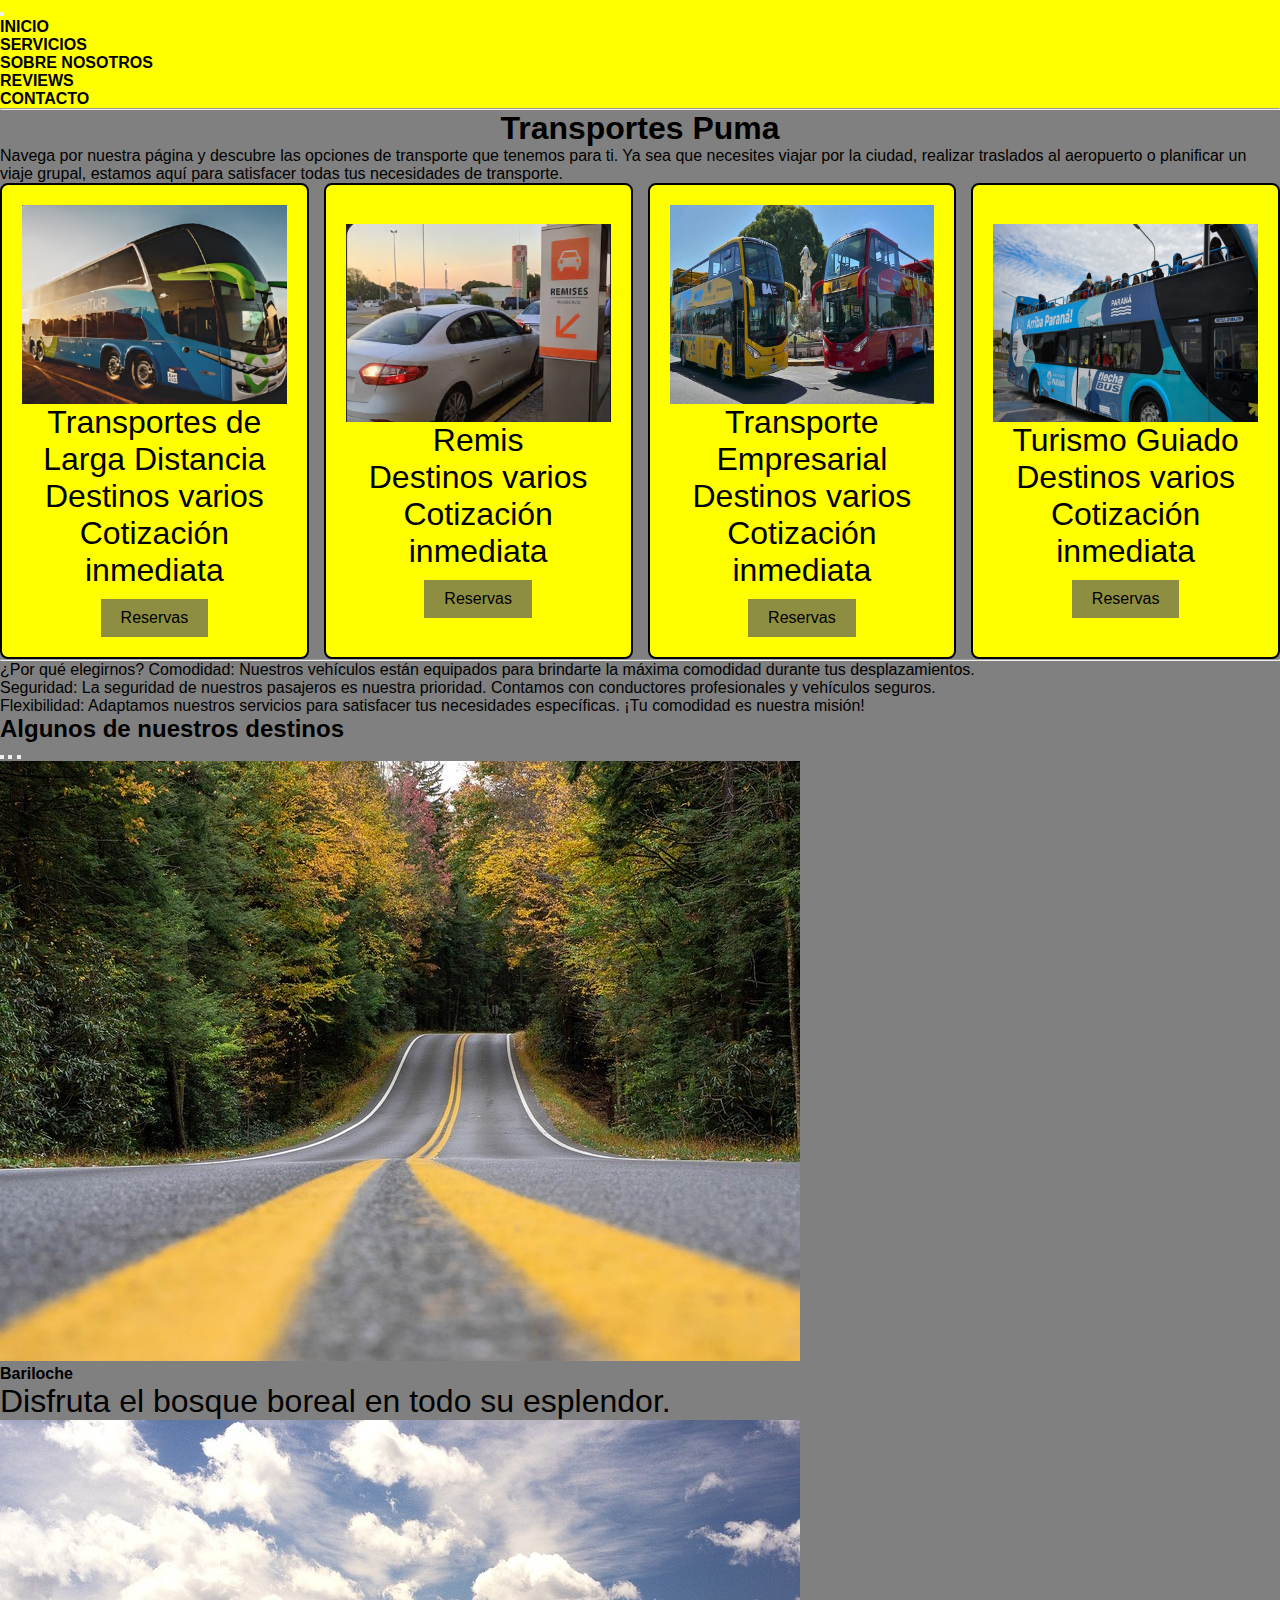
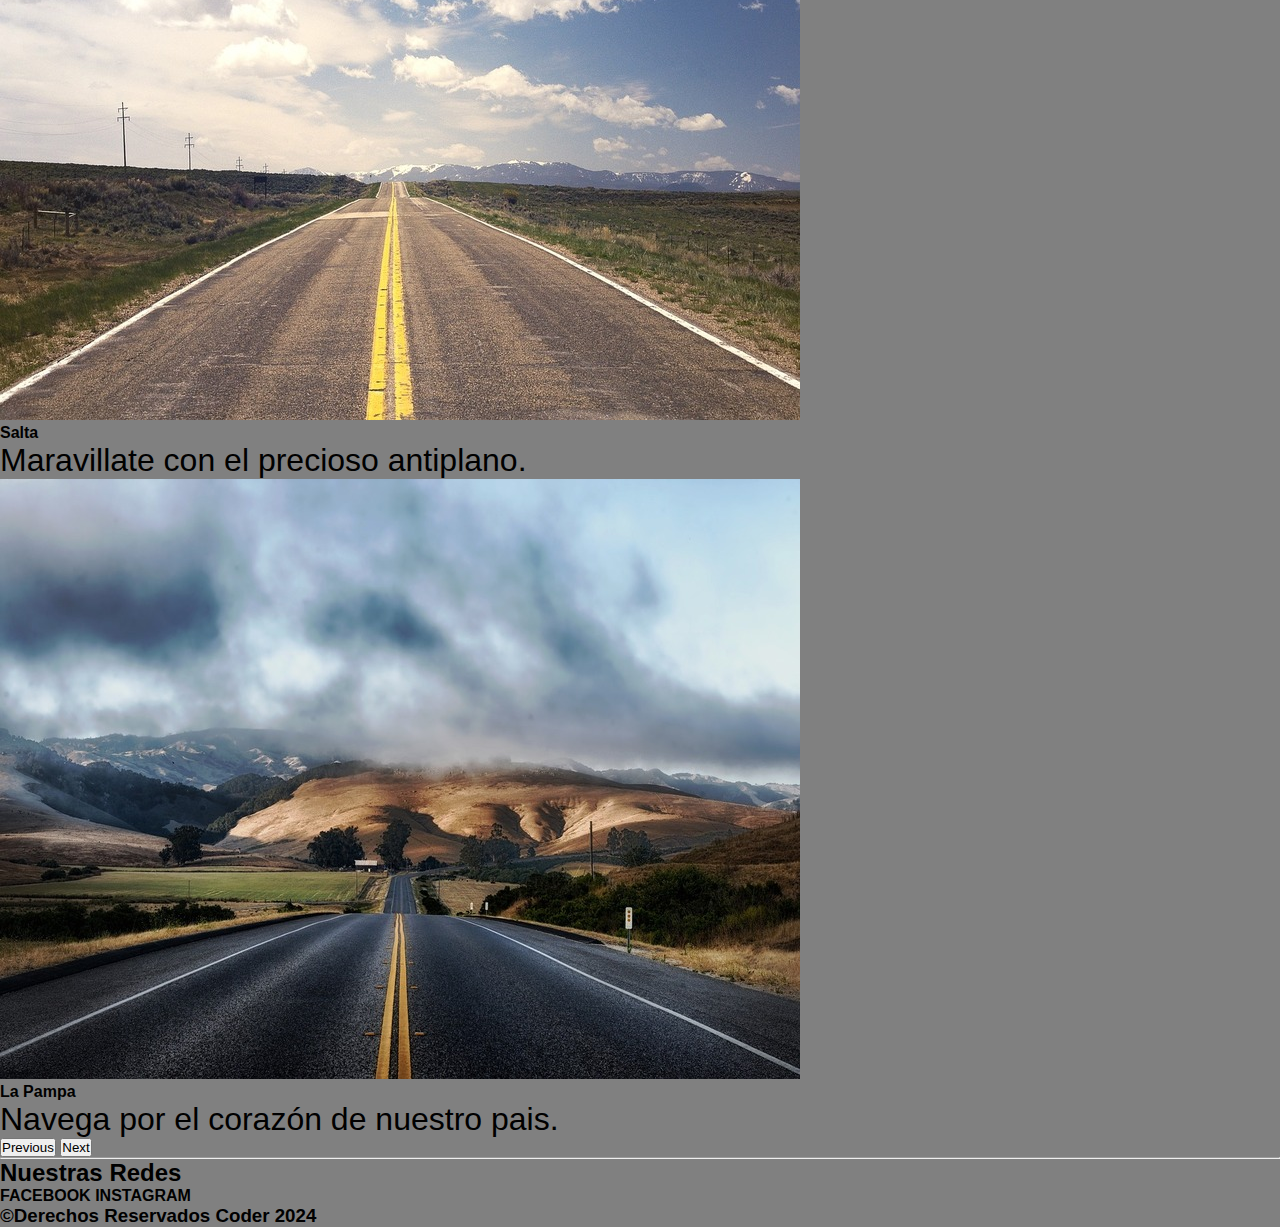
<file: index.html>
<!DOCTYPE html>
<html lang="en">
<head>
    <meta charset="UTF-8">
    <meta name="viewport" content="width=device-width, initial-scale=1.0">
    <meta name="description" content="Bienvenido a Transportes Puma, tu centro de destinos para viajes terrestres">
    <title>Transportes Puma</title>
    <link rel="stylesheet" href="https://cdnjs.cloudflare.com/ajax/libs/animate.css/4.1.1/animate.min.css"/>
    <link href="https://cdn.jsdelivr.net/npm/bootstrap@5.3.2/dist/css/bootstrap.min.css" rel="stylesheet" integrity="sha384-T3c6CoIi6uLrA9TneNEoa7RxnatzjcDSCmG1MXxSR1GAsXEV/Dwwykc2MPK8M2HN" crossorigin="anonymous">
    <link rel="stylesheet" href="./css/main.css">

</head>
<body>
    <header>
        <nav class="navbar navbar-expand-lg bg-puma">
            <div class="container-fluid">
              <button class="navbar-toggler" type="button" data-bs-toggle="collapse" data-bs-target="#navbarSupportedContent" aria-controls="navbarSupportedContent" aria-expanded="false" aria-label="Toggle navigation">
                <span class="navbar-toggler-icon"></span>
              </button>
              <div class="collapse navbar-collapse" id="navbarSupportedContent"> 
                <ul class="navbar-nav me-auto mb-2 mb-lg-0">
                  <li class="nav-item">
                    <a class="nav-link active" aria-current="page" href="index.html">Inicio</a>
                  </li>
                  <li class="nav-item">
                    <a class="nav-link" href="./html/servicios.html">Servicios</a>
                  </li>
                  <li class="nav-item">
                    <a class="nav-link" href="./html/sobrenosotros.html">Sobre Nosotros</a>
                  </li>
                  <li class="nav-item">
                    <a class="nav-link" href="./html/reviews.html">Reviews</a>
                  </li>
                  <li class="nav-item">
                    <a class="nav-link" href="./html/contacto.html">Contacto</a>
                  </li>
                </ul>
              </div>
            </div>
          </nav>  
    </header>
   
    <main>
      <hr>
        <h1 class="animate__animated animate__tada">Transportes Puma</h1>

        <p>Navega por nuestra página y descubre las opciones de transporte que tenemos para ti. Ya sea que necesites viajar por la ciudad, realizar traslados al aeropuerto o planificar un viaje grupal, estamos aquí para satisfacer todas tus necesidades de transporte.</p>
        
        <section class="containerPortada">

                <div class="portada">
                    <img class="imgPortada" src="img/bus2.png" alt="Foto de Bus">
                    <p>Transportes de Larga Distancia</p>
                    <p>Destinos varios</p>
                    <p>Cotización inmediata</p>
                    <button class="boton">Reservas</button>
                </div>

                <div class="portada">
                    <img class="imgPortada" src="img/remis2.png" alt="Foto de Remis">
                    <p>Remis</p>
                    <p>Destinos varios</p>
                    <p>Cotización inmediata</p>
                    <button class="boton">Reservas</button>
                </div>

                <div class="portada">
                    <img class="imgPortada" src="img/buses3.jpg" alt="Foto de Bus turistico">
                    <p>Transporte Empresarial</p>
                    <p>Destinos varios</p>
                    <p>Cotización inmediata</p>
                    <button class="boton">Reservas</button>
                </div>

                <div class="portada">
                    <img class="imgPortada" src="img/buses4.jpg" alt="Foto de Guias">
                    <p>Turismo Guiado</p>
                    <p>Destinos varios</p>
                    <p>Cotización inmediata</p>
                    <button class="boton">Reservas</button>
                </div>

        </section>
        
        
        <hr>
        <p>¿Por qué elegirnos?

          Comodidad: Nuestros vehículos están equipados para brindarte la máxima comodidad durante tus desplazamientos. <br>
          Seguridad: La seguridad de nuestros pasajeros es nuestra prioridad. Contamos con conductores profesionales y vehículos seguros. <br>
          Flexibilidad: Adaptamos nuestros servicios para satisfacer tus necesidades específicas. ¡Tu comodidad es nuestra misión!</p>
       
         <h2>Algunos de nuestros destinos</h2> 
        <section>
        <div id="carouselExampleCaptions" class="carousel slide">
          <div class="carousel-indicators">
            <button type="button" data-bs-target="#carouselExampleCaptions" data-bs-slide-to="0" class="active" aria-current="true" aria-label="Slide 1"></button>
            <button type="button" data-bs-target="#carouselExampleCaptions" data-bs-slide-to="1" aria-label="Slide 2"></button>
            <button type="button" data-bs-target="#carouselExampleCaptions" data-bs-slide-to="2" aria-label="Slide 3"></button>
          </div>
          <div class="carousel-inner">
            <div class="carousel-item active">
              <img src="./img/bariloche.jpg" class="d-block w-70 mx-auto" alt="Bosque de Bariloche">
              <div class="carousel-caption d-none d-md-block">
                <h5>Bariloche</h5>
                <p>Disfruta el bosque boreal en todo su esplendor.</p>
              </div>
            </div>
            <div class="carousel-item">
              <img src="./img/salta.jpg" class="d-block w-70 mx-auto" alt="Montaña Salteña">
              <div class="carousel-caption d-none d-md-block">
                <h5>Salta</h5>
                <p>Maravillate con el precioso antiplano.</p>
              </div>
            </div>
            <div class="carousel-item">
              <img src="./img/pampa.jpg" class="d-block w-70 mx-auto" alt="Pampa rural">
              <div class="carousel-caption d-none d-md-block">
                <h5>La Pampa</h5>
                <p>Navega por el corazón de nuestro pais.</p>
              </div>
            </div>
          </div>
          <button class="carousel-control-prev" type="button" data-bs-target="#carouselExampleCaptions" data-bs-slide="prev">
            <span class="carousel-control-prev-icon" aria-hidden="true"></span>
            <span class="visually-hidden">Previous</span>
          </button>
          <button class="carousel-control-next" type="button" data-bs-target="#carouselExampleCaptions" data-bs-slide="next">
            <span class="carousel-control-next-icon" aria-hidden="true"></span>
            <span class="visually-hidden">Next</span>
          </button>
        </div>
      </section>  
      <hr>
        
    </main>

    <footer>
        <div class="footer">
           
          
        <h4>Nuestras Redes</h4>
        <section>
        <a href="http://www.facebook.com">Facebook</a>
        <a href="http://www.instagram.com">Instagram</a>
        <h3>&copy;Derechos Reservados Coder 2024</h3>
        </section>
    </div>
    </footer>
    <script src="https://cdn.jsdelivr.net/npm/bootstrap@5.3.2/dist/js/bootstrap.bundle.min.js" integrity="sha384-C6RzsynM9kWDrMNeT87bh95OGNyZPhcTNXj1NW7RuBCsyN/o0jlpcV8Qyq46cDfL" crossorigin="anonymous"></script>
</body>
</html>
</file>
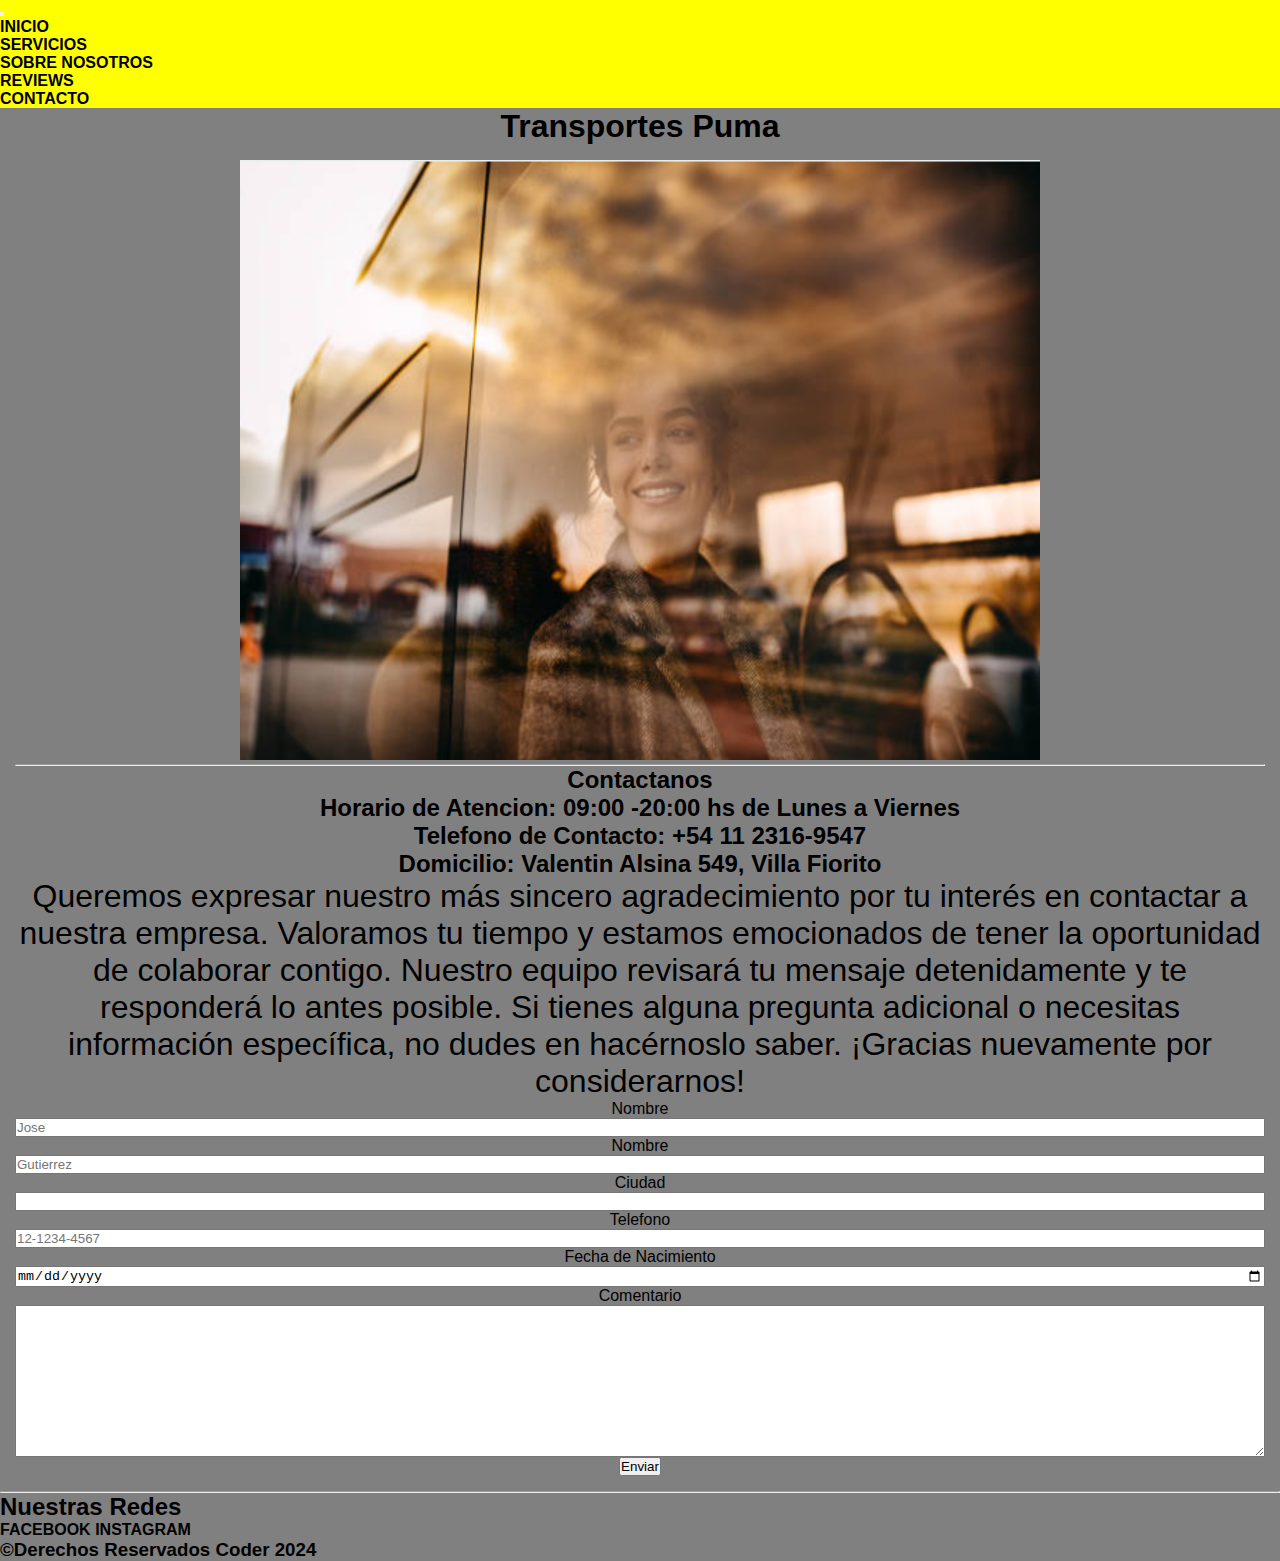
<file: html/contacto.html>
<!DOCTYPE html>
<html lang="en">
<head>
    <meta charset="UTF-8">
    <meta name="viewport" content="width=device-width, initial-scale=1.0">
    <meta name="description" content="¿Listo para planificar tu próximo viaje? Ponte en contacto con nosotros para consultas, reservas y más. Estamos aquí para brindarte un servicio personalizado y responder a todas tus preguntas">
    <title>Transportes Puma</title>
    <link href="https://cdn.jsdelivr.net/npm/bootstrap@5.3.2/dist/css/bootstrap.min.css" rel="stylesheet" integrity="sha384-T3c6CoIi6uLrA9TneNEoa7RxnatzjcDSCmG1MXxSR1GAsXEV/Dwwykc2MPK8M2HN" crossorigin="anonymous">
    <link rel="stylesheet" href="../css/main.css">
</head>
<body>
    <header>
        <nav class="navbar navbar-expand-lg bg-puma">
            <div class="container-fluid">
              <button class="navbar-toggler" type="button" data-bs-toggle="collapse" data-bs-target="#navbarSupportedContent" aria-controls="navbarSupportedContent" aria-expanded="false" aria-label="Toggle navigation">
                <span class="navbar-toggler-icon"></span>
              </button>
              <div class="collapse navbar-collapse" id="navbarSupportedContent">
                <ul class="navbar-nav me-auto mb-2 mb-lg-0">
                  <li class="nav-item">
                    <a class="nav-link active" aria-current="page" href="../index.html">Inicio</a>
                  </li>
                  <li class="nav-item">
                    <a class="nav-link" href="servicios.html">Servicios</a>
                  </li>
                  <li class="nav-item">
                    <a class="nav-link" href="sobrenosotros.html">Sobre Nosotros</a>
                  </li>
                  <li class="nav-item">
                    <a class="nav-link" href="reviews.html">Reviews</a>
                  </li>
                  <li class="nav-item">
                    <a class="nav-link" href="contacto.html">Contacto</a>
                  </li>
                </ul>
              </div>
            </div>
          </nav>  
    </header>

    <main>
        <h1 class="animate__animated animate__tada">Transportes Puma</h1>
        <section class="contacto">
          <a href="">
            <img src="../img/contacto.png" alt="Nuestros representantes">
        </a>
        <hr>
        
        
        <h4>Contactanos</h4>
        <h4>Horario de Atencion: 09:00 -20:00 hs de Lunes a Viernes</h4>
        <h4>Telefono de Contacto: +54 11 2316-9547</h4>
        <h4>Domicilio: Valentin Alsina 549, Villa Fiorito</h4>

        

        <p>Queremos expresar nuestro más sincero agradecimiento por tu interés en contactar a nuestra empresa. Valoramos tu tiempo y estamos emocionados de tener la oportunidad de colaborar contigo. Nuestro equipo revisará tu mensaje detenidamente y te responderá lo antes posible. Si tienes alguna pregunta adicional o necesitas información específica, no dudes en hacérnoslo saber. ¡Gracias nuevamente por considerarnos!</p>
        
        <form>
            <label for="nombre">Nombre</label>
            <input type="text" id="nombre" placeholder="Jose">
            <label for="apellido">Nombre</label>
            <input type="text" id="apellido" placeholder="Gutierrez">
            <label for="ciudad">Ciudad</label>
            <input type="text" id="ciudad" name="ciudad">
            <label for="telefono">Telefono</label>
            <input type="tel" id="telefono" placeholder="12-1234-4567">
            <label for="bday">Fecha de Nacimiento</label>
            <input type="date" id="bday">
            <label for="comment">Comentario</label>
            <textarea name="" id="comment" cols="30" rows="10"></textarea>
        </form>
        <button>Enviar</button>
      </section>
        <hr>
    </main>

    <footer>
      <div class="footer">
           
          
        <h4>Nuestras Redes</h4>
        <section>
        <a href="http://www.facebook.com">Facebook</a>
        <a href="http://www.instagram.com">Instagram</a>
        <h3>&copy;Derechos Reservados Coder 2024</h3>
        </section>
    </div>
    </footer>
    <script src="https://cdn.jsdelivr.net/npm/bootstrap@5.3.2/dist/js/bootstrap.bundle.min.js" integrity="sha384-C6RzsynM9kWDrMNeT87bh95OGNyZPhcTNXj1NW7RuBCsyN/o0jlpcV8Qyq46cDfL" crossorigin="anonymous"></script>
</body>
</html>
</file>
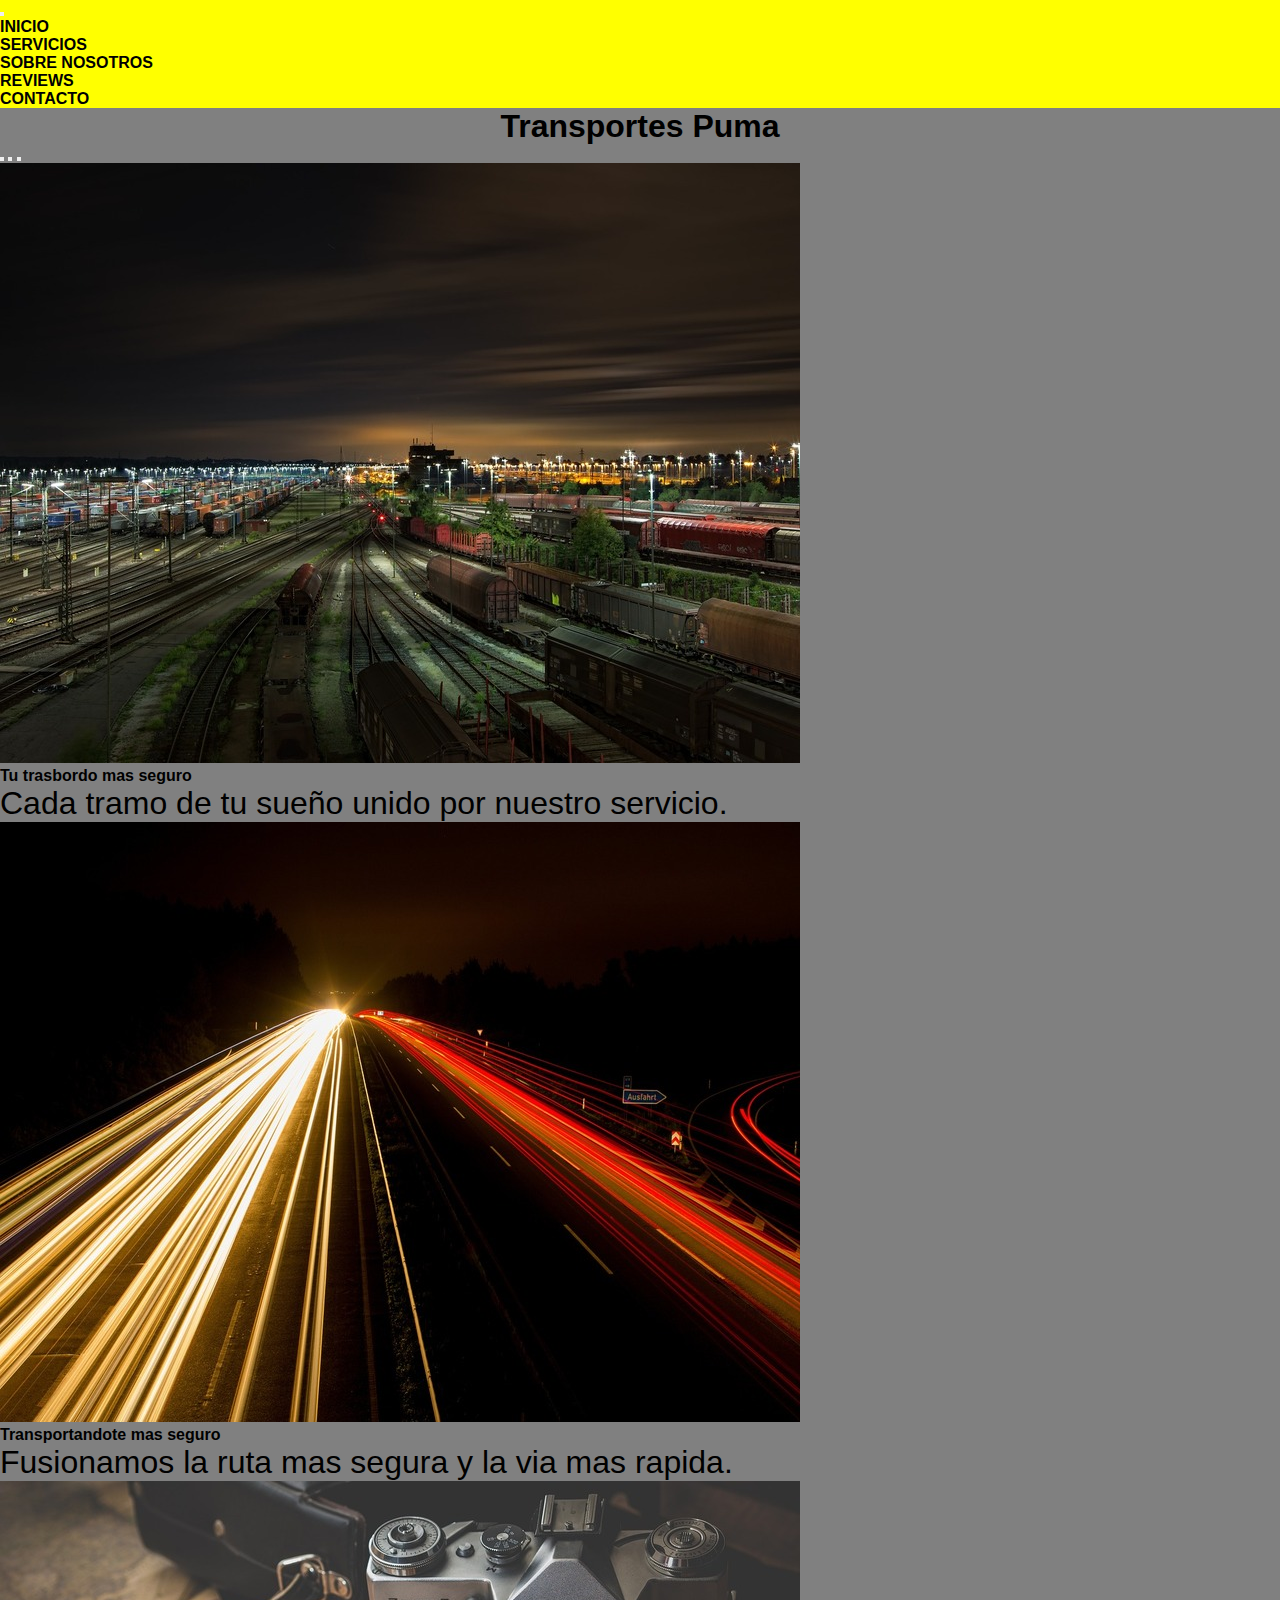
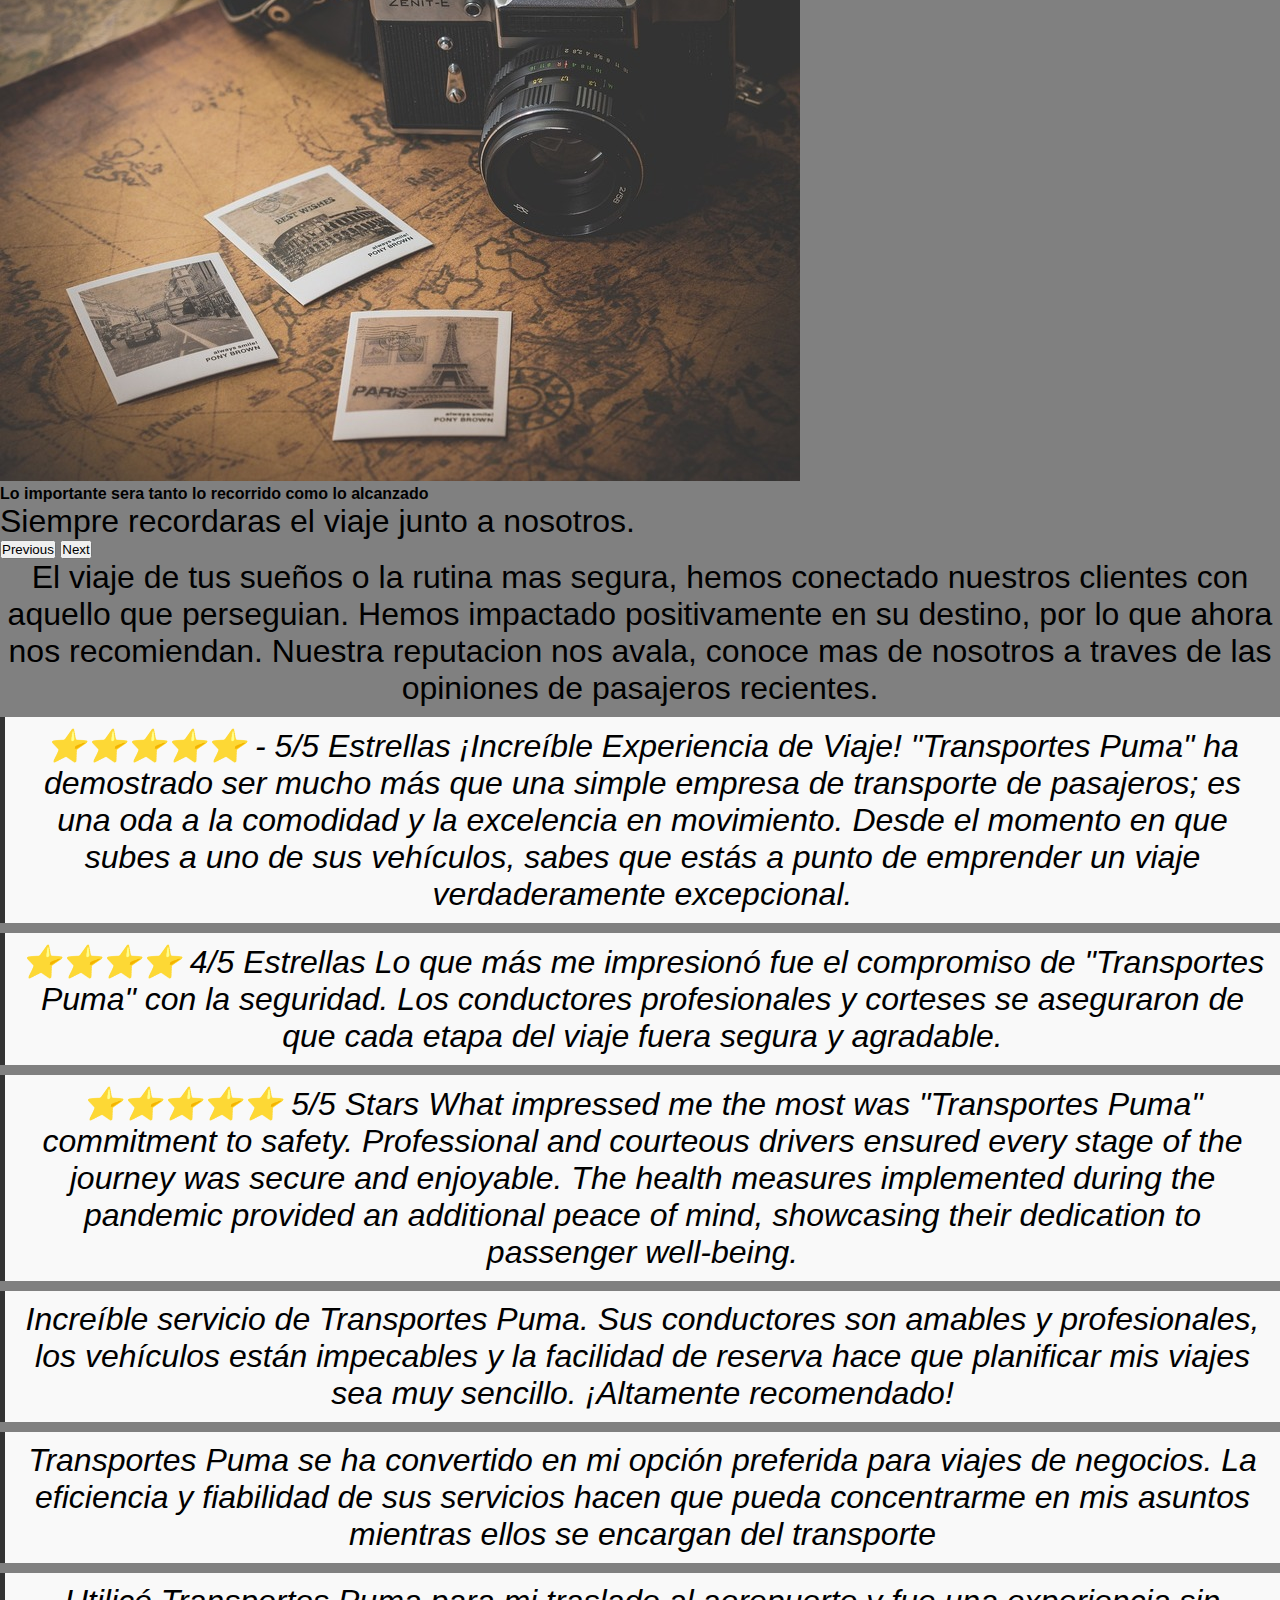
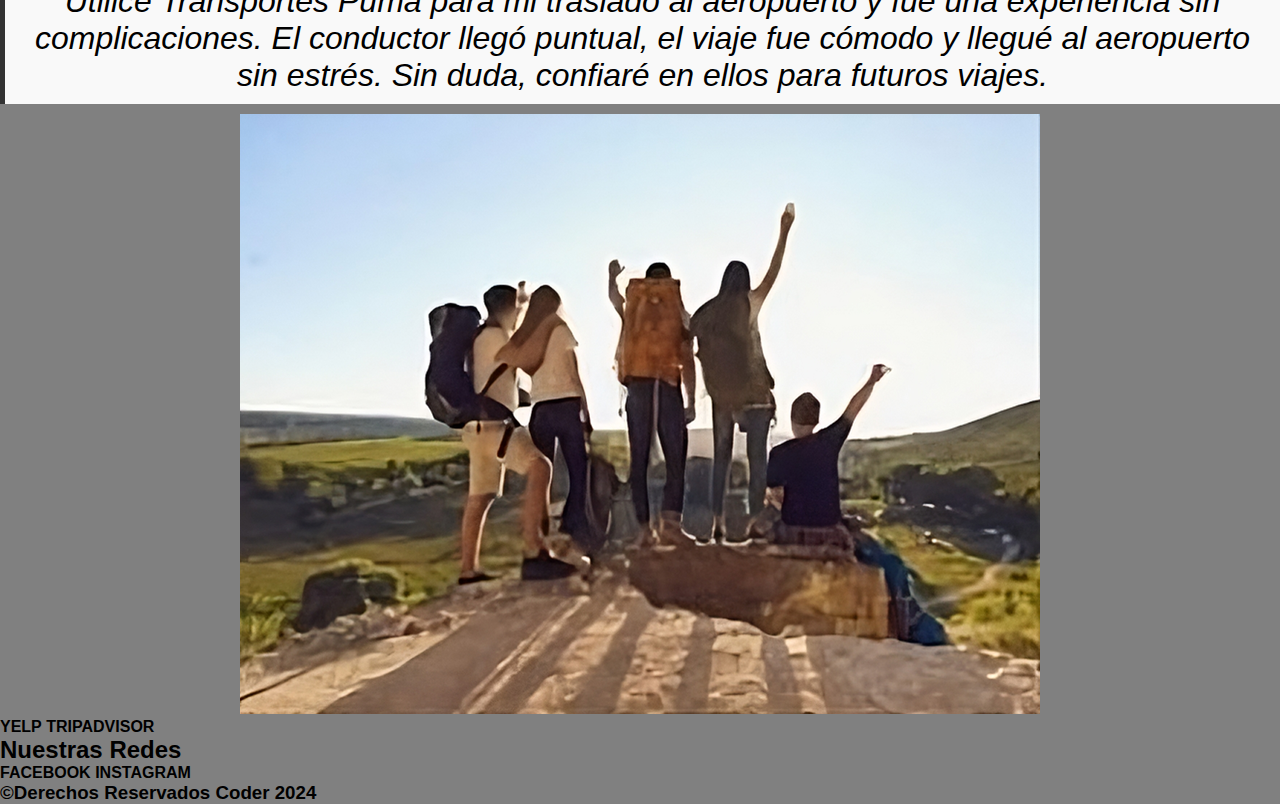
<file: html/reviews.html>
<!DOCTYPE html>
<html lang="en">
<head>
    <meta charset="UTF-8">
    <meta name="viewport" content="width=device-width, initial-scale=1.0">
    <meta name="description" content="Lee lo que nuestros clientes dicen sobre nosotros. Descubre testimonios reales sobre nuestros servicios de transporte de pasajeros. En Transportes Puma, nos enorgullece crear experiencias que generan comentarios positivos">
    <title>Transportes Puma</title>
    <link href="https://cdn.jsdelivr.net/npm/bootstrap@5.3.2/dist/css/bootstrap.min.css" rel="stylesheet" integrity="sha384-T3c6CoIi6uLrA9TneNEoa7RxnatzjcDSCmG1MXxSR1GAsXEV/Dwwykc2MPK8M2HN" crossorigin="anonymous">
    <link rel="stylesheet" href="../css/main.css">
</head>

<body>
    <header>
        <nav class="navbar navbar-expand-lg bg-puma">
            <div class="container-fluid">
              <button class="navbar-toggler" type="button" data-bs-toggle="collapse" data-bs-target="#navbarSupportedContent" aria-controls="navbarSupportedContent" aria-expanded="false" aria-label="Toggle navigation">
                <span class="navbar-toggler-icon"></span>
              </button>
                <div class="collapse navbar-collapse" id="navbarSupportedContent"> 
                <ul class="navbar-nav me-auto mb-2 mb-lg-0">
                  <li class="nav-item">
                    <a class="nav-link active" aria-current="page" href="../index.html">Inicio</a>
                  </li>
                  <li class="nav-item">
                    <a class="nav-link" href="servicios.html">Servicios</a>
                  </li>
                  <li class="nav-item">
                    <a class="nav-link" href="sobrenosotros.html">Sobre Nosotros</a>
                  </li>
                  <li class="nav-item">
                    <a class="nav-link" href="reviews.html">Reviews</a>
                  </li>
                  <li class="nav-item">
                    <a class="nav-link" href="contacto.html">Contacto</a>
                  </li>
                </ul>
              </div>
            </div>
          </nav>  
    </header>

    <main>
        <section>
        <h1 class="animate__animated animate__tada">Transportes Puma</h1>

       

       <div id="carouselExampleCaptions" class="carousel slide">
        <div class="carousel-indicators">
          <button type="button" data-bs-target="#carouselExampleCaptions" data-bs-slide-to="0" class="active" aria-current="true" aria-label="Slide 1"></button>
          <button type="button" data-bs-target="#carouselExampleCaptions" data-bs-slide-to="1" aria-label="Slide 2"></button>
          <button type="button" data-bs-target="#carouselExampleCaptions" data-bs-slide-to="2" aria-label="Slide 3"></button>
        </div>
        <div class="carousel-inner">
          <div class="carousel-item active">
            <img src="../img/cliente1.jpg" class="d-block w-60 mx-auto" alt="Estacion de Tren">
            <div class="carousel-caption d-none d-md-block">
              <h5>Tu trasbordo mas seguro</h5>
              <p>Cada tramo de tu sueño unido por nuestro servicio.</p>
            </div>
          </div>
          <div class="carousel-item">
            <img src="../img/cliente2.jpg" class="d-block w-60 mx-auto" alt="Autopista Nocturna">
            <div class="carousel-caption d-none d-md-block">
              <h5>Transportandote mas seguro</h5>
              <p>Fusionamos la ruta mas segura y la via mas rapida.</p>
            </div>
          </div>
          <div class="carousel-item">
            <img src="../img/cliente3.jpg" class="d-block w-60 mx-auto" alt="Recuerdos del Viaje">
            <div class="carousel-caption d-none d-md-block">
              <h5>Lo importante sera tanto lo recorrido como lo alcanzado</h5>
              <p>Siempre recordaras el viaje junto a nosotros.</p>
            </div>
          </div>
        </div>
        <button class="carousel-control-prev" type="button" data-bs-target="#carouselExampleCaptions" data-bs-slide="prev">
          <span class="carousel-control-prev-icon" aria-hidden="true"></span>
          <span class="visually-hidden">Previous</span>
        </button>
        <button class="carousel-control-next" type="button" data-bs-target="#carouselExampleCaptions" data-bs-slide="next">
          <span class="carousel-control-next-icon" aria-hidden="true"></span>
          <span class="visually-hidden">Next</span>
        </button>
      </div>
        <section class="textosab">
          
        <p>El viaje de tus sueños o la rutina mas segura, hemos conectado nuestros clientes con aquello que perseguian. Hemos impactado positivamente en su destino, por lo que     ahora nos recomiendan.
        Nuestra reputacion nos avala, conoce mas de nosotros a traves de las opiniones de pasajeros recientes.</p>
        <blockquote>
        <p>
            ⭐️⭐️⭐️⭐️⭐️ - 5/5 Estrellas
        ¡Increíble Experiencia de Viaje!
        "Transportes Puma" ha demostrado ser mucho más que una simple empresa de transporte de pasajeros; es una oda a la comodidad y la excelencia en movimiento. Desde el momento en que subes a uno de sus vehículos, sabes que estás a punto de emprender un viaje verdaderamente excepcional.
        </p>
          </blockquote>
          <blockquote>
        <p>
            ⭐️⭐️⭐️⭐️ 4/5 Estrellas
         Lo que más me impresionó fue el compromiso de "Transportes Puma" con la seguridad. Los conductores profesionales y corteses se aseguraron de que cada etapa del viaje fuera segura y agradable. 
        </p>
      </blockquote>
      <blockquote>
        <p>
            ⭐️⭐️⭐️⭐️⭐️ 5/5 Stars
        What impressed me the most was "Transportes Puma" commitment to safety. Professional and courteous drivers ensured every stage of the journey was secure and enjoyable. The health measures implemented during the pandemic provided an additional peace of mind, showcasing their dedication to passenger well-being.  
      </p>
    </blockquote>
    <blockquote>
        <p>
          Increíble servicio de Transportes Puma. Sus conductores son amables y profesionales, los vehículos están impecables y la facilidad de reserva hace que planificar mis viajes sea muy sencillo. ¡Altamente recomendado!
        </p>
      </blockquote>
      <blockquote>
        <p>
          Transportes Puma se ha convertido en mi opción preferida para viajes de negocios. La eficiencia y fiabilidad de sus servicios hacen que pueda concentrarme en mis asuntos mientras ellos se encargan del transporte
        </p>
      </blockquote>
      <blockquote>
        <p>
          Utilicé Transportes Puma para mi traslado al aeropuerto y fue una experiencia sin complicaciones. El conductor llegó puntual, el viaje fue cómodo y llegué al aeropuerto sin estrés. Sin duda, confiaré en ellos para futuros viajes.
        </p>
      </blockquote>
        <a href="">
          <img src="../img/reviews.png" alt="Nuestros Clientes">
      </a>
      </section>
       <a href="http://www.yelp.com">Yelp</a>
       <a href="http://www.tripadvisor.com">Tripadvisor</a>

       </section>
    </main>

    <footer>
      <div class="footer">
           
          
        <h4>Nuestras Redes</h4>
        <section>
        <a href="http://www.facebook.com">Facebook</a>
        <a href="http://www.instagram.com">Instagram</a>
        <h3>&copy;Derechos Reservados Coder 2024</h3>
        </section>
    </div>
    </footer>
    <script src="https://cdn.jsdelivr.net/npm/bootstrap@5.3.2/dist/js/bootstrap.bundle.min.js" integrity="sha384-C6RzsynM9kWDrMNeT87bh95OGNyZPhcTNXj1NW7RuBCsyN/o0jlpcV8Qyq46cDfL" crossorigin="anonymous"></script>
</body>
</html>
</file>
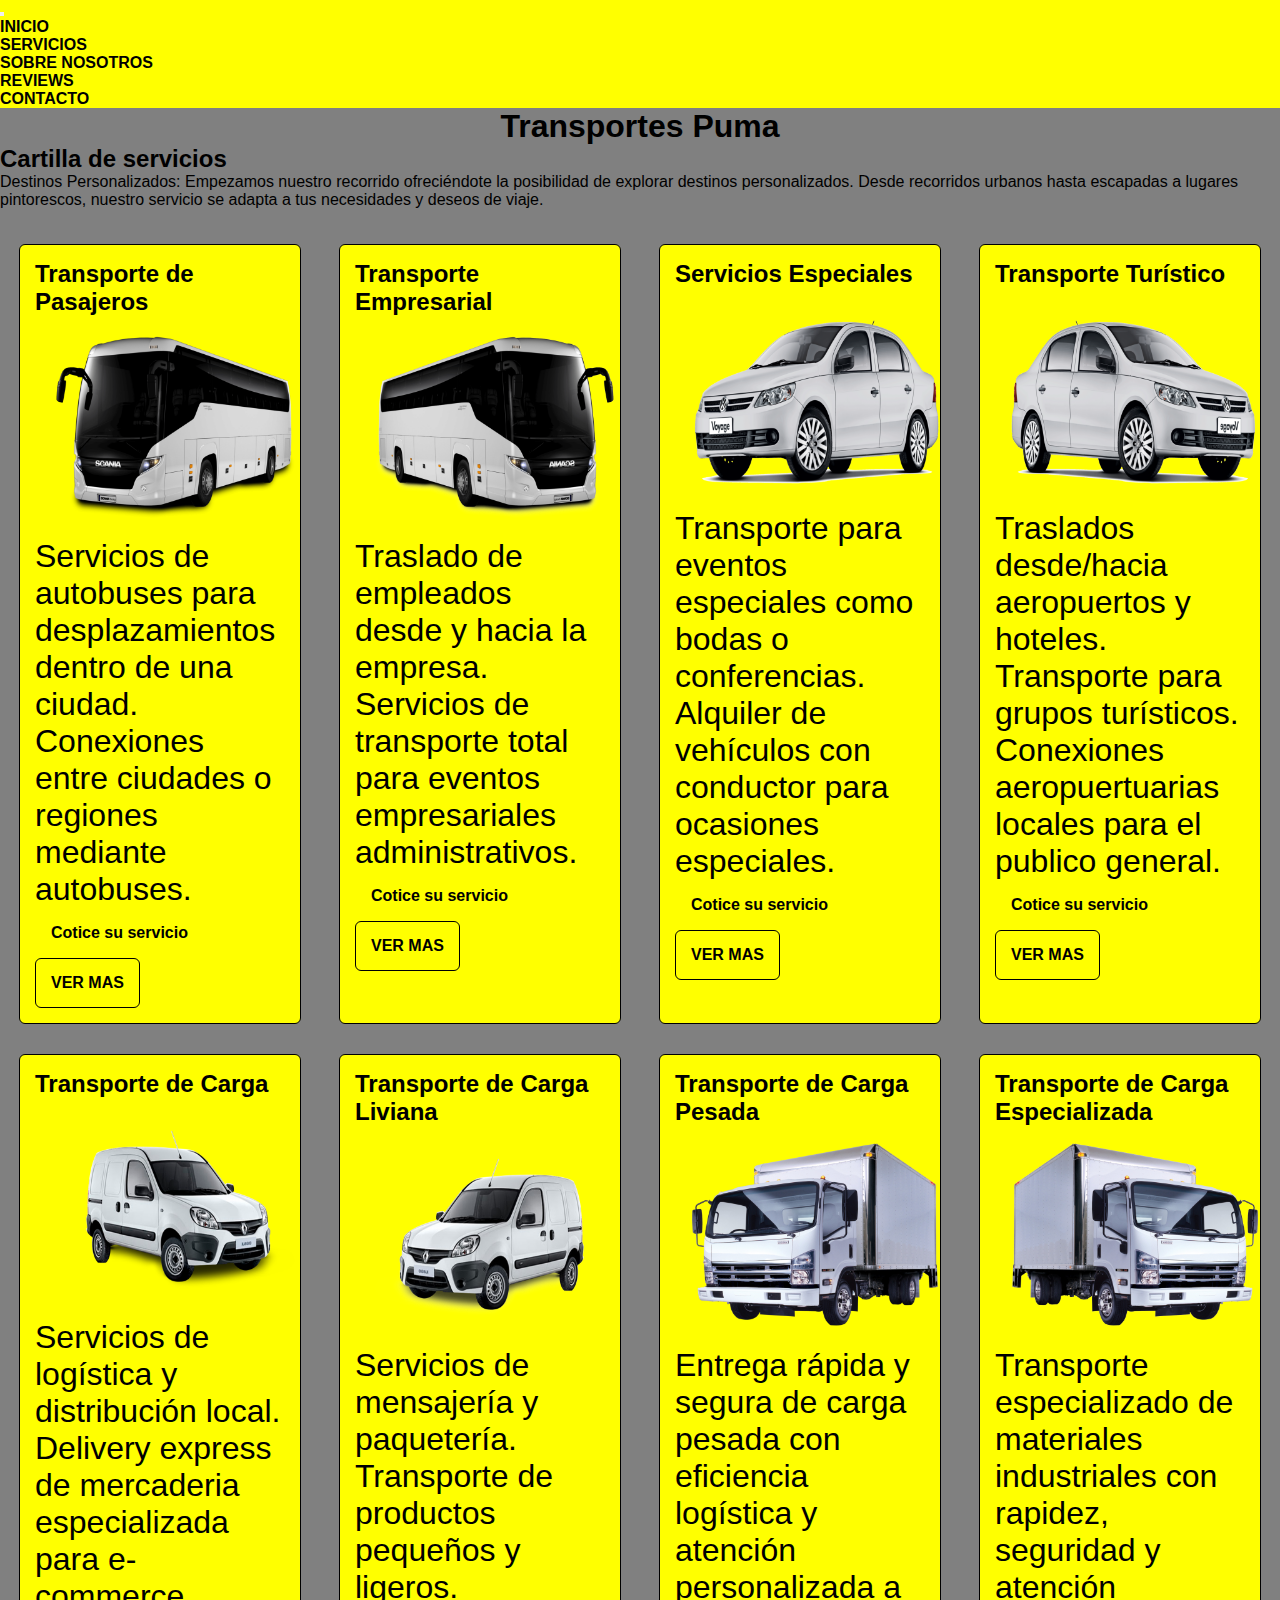
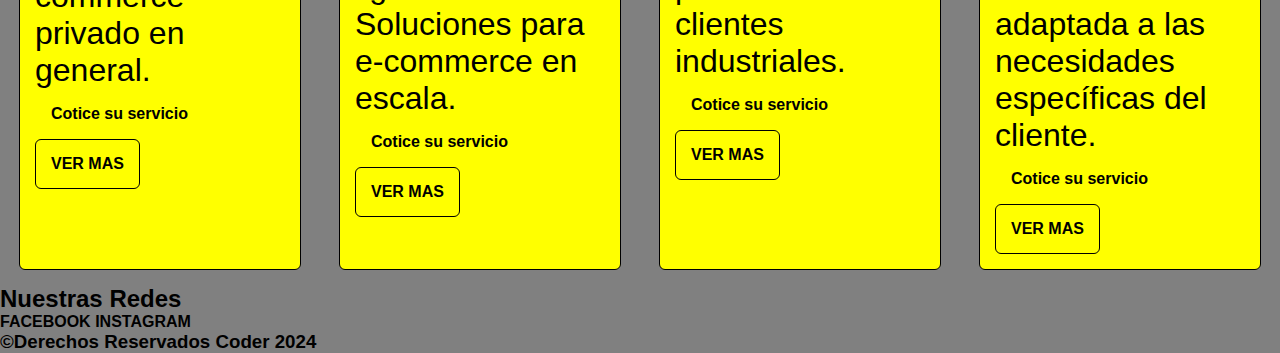
<file: html/servicios.html>
<!DOCTYPE html>
<html lang="en">
<head>
    <meta charset="UTF-8">
    <meta name="viewport" content="width=device-width, initial-scale=1.0">
    <meta name="description" content="Explora nuestros servicios de transporte de pasajeros: viajes seguros, cómodos y eficientes para satisfacer tus necesidades. Descubre cómo hacemos que cada trayecto sea una experiencia única.">
    <title>Transportes Puma</title>
    <link href="https://cdn.jsdelivr.net/npm/bootstrap@5.3.2/dist/css/bootstrap.min.css" rel="stylesheet" integrity="sha384-T3c6CoIi6uLrA9TneNEoa7RxnatzjcDSCmG1MXxSR1GAsXEV/Dwwykc2MPK8M2HN" crossorigin="anonymous">
    <link rel="stylesheet" href="../css/main.css">
</head>

<body>

    <header>
        <nav class="navbar navbar-expand-lg bg-puma">
            <div class="container-fluid">
              <button class="navbar-toggler" type="button" data-bs-toggle="collapse" data-bs-target="#navbarSupportedContent" aria-controls="navbarSupportedContent" aria-expanded="false" aria-label="Toggle navigation">
                <span class="navbar-toggler-icon"></span>
              </button>
              <div class="collapse navbar-collapse" id="navbarSupportedContent">
                <ul class="navbar-nav me-auto mb-2 mb-lg-0">
                  <li class="nav-item">
                    <a class="nav-link active" aria-current="page" href="../index.html">Inicio</a>
                  </li>
                  <li class="nav-item">
                    <a class="nav-link" href="servicios.html">Servicios</a>
                  </li>
                  <li class="nav-item">
                    <a class="nav-link" href="sobrenosotros.html">Sobre Nosotros</a>
                  </li>
                  <li class="nav-item">
                    <a class="nav-link" href="reviews.html">Reviews</a>
                  </li>
                  <li class="nav-item">
                    <a class="nav-link" href="contacto.html">Contacto</a>
                  </li>
                </ul>
              </div>
            </div>
          </nav>  
    </header>

    <main>
        <h1 class="animate__animated animate__tada">Transportes Puma</h1>
        <h2>Cartilla de servicios</h2>
        <p>Destinos Personalizados:
          Empezamos nuestro recorrido ofreciéndote la posibilidad de explorar destinos personalizados. Desde recorridos urbanos hasta escapadas a lugares pintorescos, nuestro servicio se adapta a tus necesidades y deseos de viaje.</p>
       <section class="card-container">
            <div class="card">
                <h4>Transporte de Pasajeros</h4>
                <img src="../img/bus.png" alt="Bus Urbano Plano Regular">
                <p>Servicios de autobuses para desplazamientos dentro de una ciudad. Conexiones entre ciudades o regiones mediante autobuses.</p>
                <h5> Cotice su servicio</h5> 
                <a href="" class="card-button">Ver mas</a>   
            </div>

            <div class="card">
                <h4>Transporte Empresarial</h4>
                <img src="../img/busflip.png" alt="Bus Urbano Plano Inverso">
                <p>Traslado de empleados desde y hacia la empresa. Servicios de transporte total para eventos empresariales administrativos.</p>
                <h5> Cotice su servicio</h5> 
                <a href="" class="card-button">Ver mas</a>   
            </div>

            <div class="card">
                <h4>Servicios Especiales</h4>
                <img src="../img/remis.png" alt="Remis Urbano Plano Regular">
                <p>Transporte para eventos especiales como bodas o conferencias. Alquiler de vehículos con conductor para ocasiones especiales.</p>
                <h5> Cotice su servicio</h5> 
                <a href="" class="card-button">Ver mas</a>   
            </div>

            <div class="card">
                <h4>Transporte Turístico</h4>
                <img src="../img/remisflip.png" alt="Remis Urbano Plano Inverso">
                <p>Traslados desde/hacia aeropuertos y hoteles. Transporte para grupos turísticos. Conexiones aeropuertuarias locales para el publico general.</p>
                <h5> Cotice su servicio</h5> 
                <a href="" class="card-button">Ver mas</a>   
            </div>

            <div class="card">
                <h4>Transporte de Carga</h4>
                <img src="../img/cadeteria.png" alt="Vehiculo Utilitario Plano Regular">
                <p>Servicios de logística y distribución local. Delivery express de mercaderia especializada para e-commerce privado en general.</p>
                <h5> Cotice su servicio</h5> 
                <a href="" class="card-button">Ver mas</a>   
            </div>

            <div class="card">
                <h4>Transporte de Carga Liviana</h4>
                <img src="../img/cadeteriaflip.png" alt="Vehiculo Utilitario Plano Inverso">
                <p>Servicios de mensajería y paquetería. Transporte de productos pequeños y ligeros. Soluciones para e-commerce en escala.</p>
                <h5> Cotice su servicio</h5> 
                <a href="" class="card-button">Ver mas</a>   
            </div>

            <div class="card">
              <h4>Transporte de Carga Pesada</h4>
              <img src="../img/cadeteriapesada.png" alt="Vehiculo de Carga Pesada Plano Regular">
              <p>Entrega rápida y segura de carga pesada con eficiencia logística y atención personalizada a clientes industriales.</p>
              <h5> Cotice su servicio</h5> 
              <a href="" class="card-button">Ver mas</a>   
          </div>

          <div class="card">
            <h4>Transporte de Carga Especializada</h4>
            <img src="../img/cadeteriapesadaflip.png" alt="Vehiculo de Carga Pesada Plano Inverso">
            <p>Transporte especializado de materiales industriales con rapidez, seguridad y atención adaptada a las necesidades específicas del cliente.</p>
            <h5> Cotice su servicio</h5> 
            <a href="" class="card-button">Ver mas</a>   
        </div>
       </section>
    </main>

    <footer class="">
      <div class="footer">
           
          
        <h4>Nuestras Redes</h4>
        <section>
        <a href="http://www.facebook.com">Facebook</a>
        <a href="http://www.instagram.com">Instagram</a>
        <h3>&copy;Derechos Reservados Coder 2024</h3>
        </section>
    </div>
    </footer>
    <script src="https://cdn.jsdelivr.net/npm/bootstrap@5.3.2/dist/js/bootstrap.bundle.min.js" integrity="sha384-C6RzsynM9kWDrMNeT87bh95OGNyZPhcTNXj1NW7RuBCsyN/o0jlpcV8Qyq46cDfL" crossorigin="anonymous"></script>
</body>
</html>
</file>
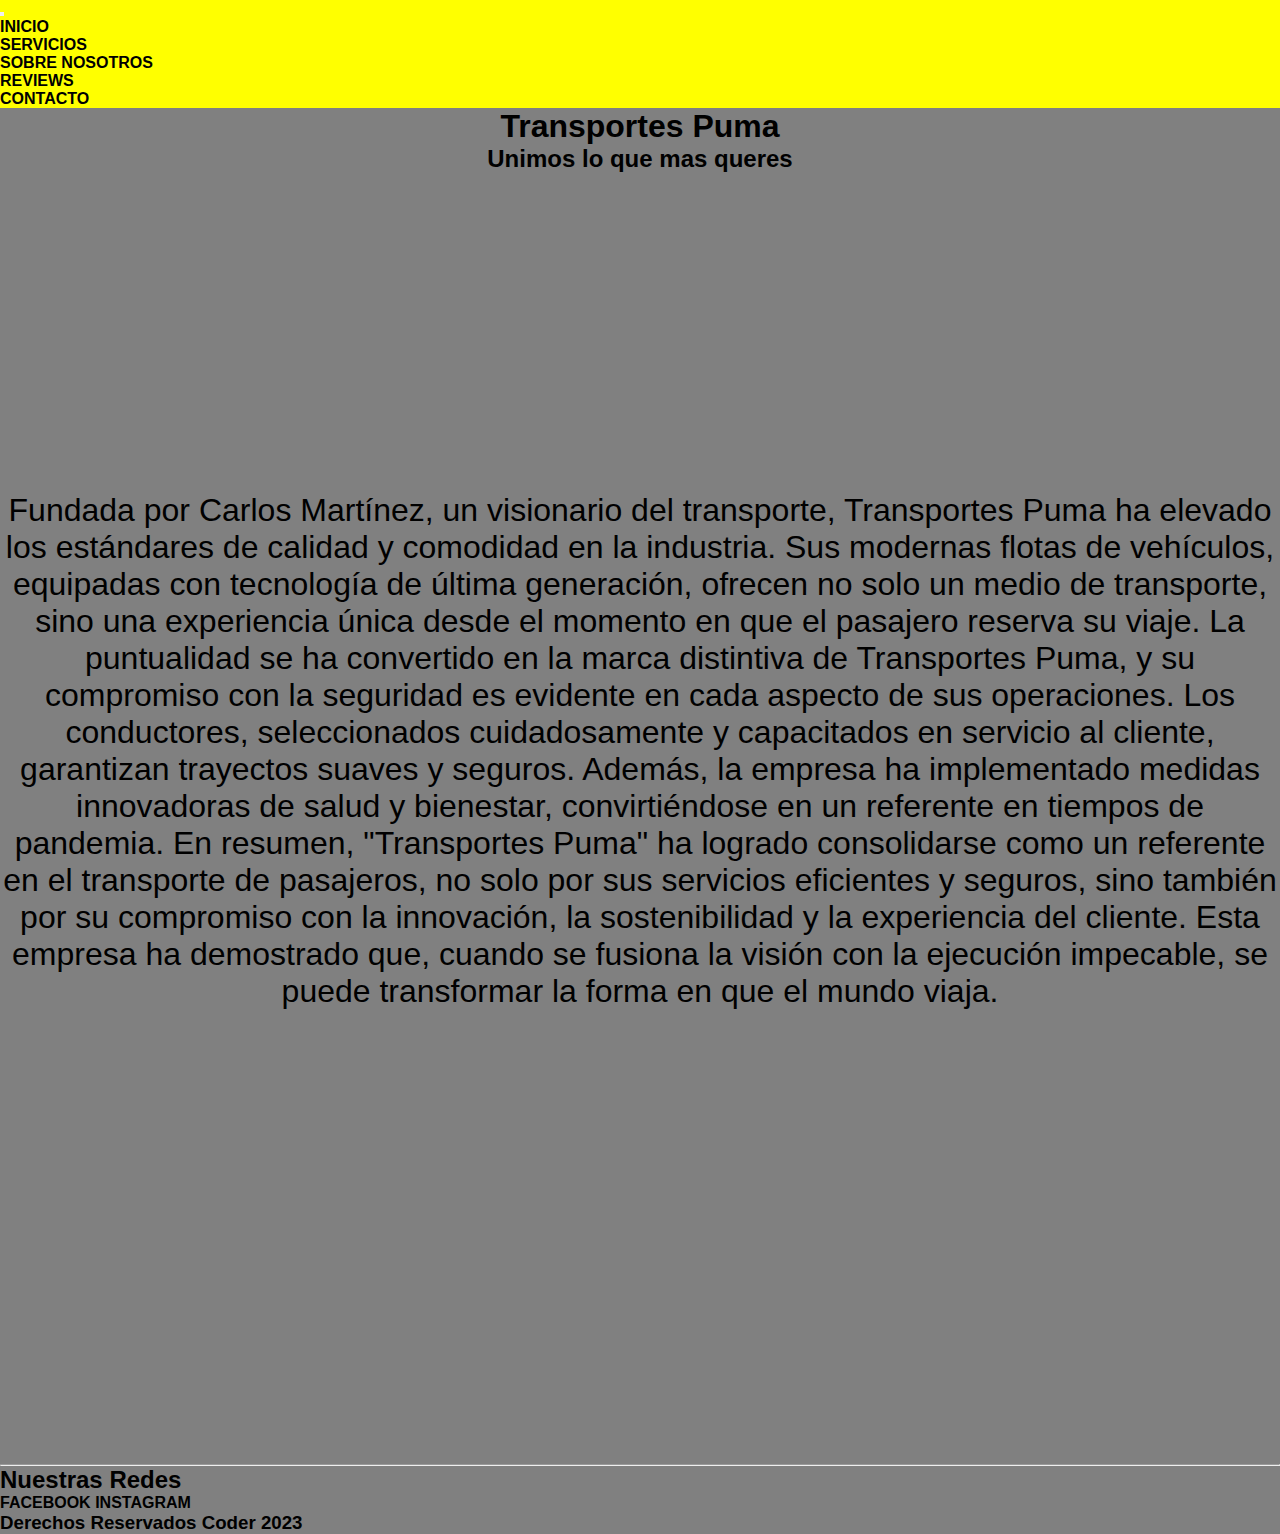
<file: html/sobrenosotros.html>
<!DOCTYPE html>
<html lang="en">
<head>
    <meta charset="UTF-8">
    <meta name="viewport" content="width=device-width, initial-scale=1.0">
    <meta name="description" content="Descubre la historia detrás de Transportes Puma, dedicados a redefinir el transporte de pasajeros. Conoce nuestro compromiso, valores y equipo, y entiende por qué somos la opción confiable para tus viajes.">
    <title>Transportes Puma</title>
    <link href="https://cdn.jsdelivr.net/npm/bootstrap@5.3.2/dist/css/bootstrap.min.css" rel="stylesheet" integrity="sha384-T3c6CoIi6uLrA9TneNEoa7RxnatzjcDSCmG1MXxSR1GAsXEV/Dwwykc2MPK8M2HN" crossorigin="anonymous">
    <link rel="stylesheet" href="../css/main.css">
</head>

<body>
    
    <header>
        <nav class="navbar navbar-expand-lg bg-puma">
            <div class="container-fluid"> 
              <button class="navbar-toggler" type="button" data-bs-toggle="collapse" data-bs-target="#navbarSupportedContent" aria-controls="navbarSupportedContent" aria-expanded="false" aria-label="Toggle navigation">
                <span class="navbar-toggler-icon"></span>
              </button>
              <div class="collapse navbar-collapse" id="navbarSupportedContent">
                <ul class="navbar-nav me-auto mb-2 mb-lg-0">
                  <li class="nav-item">
                    <a class="nav-link active" aria-current="page" href="../index.html">Inicio</a>
                  </li>
                  <li class="nav-item">
                    <a class="nav-link" href="servicios.html">Servicios</a>
                  </li>
                  <li class="nav-item">
                    <a class="nav-link" href="sobrenosotros.html">Sobre Nosotros</a>
                  </li>
                  <li class="nav-item">
                    <a class="nav-link" href="reviews.html">Reviews</a>
                  </li>
                  <li class="nav-item">
                    <a class="nav-link" href="contacto.html">Contacto</a>
                  </li>
                </ul>
              </div>
            </div>
          </nav>  
    </header>

    <main>
        <h1 class="animate__animated animate__tada">Transportes Puma</h1>
        <section class="nosotros">
        <h2>Unimos lo que mas queres</h2>

        <iframe width="560" height="315" src="https://www.youtube.com/embed/rXAg0EtTivg?si=6xGdNK05wXyIJbJB" title="YouTube video player" frameborder="0" allow="accelerometer; autoplay; clipboard-write; encrypted-media; gyroscope; picture-in-picture; web-share" allowfullscreen></iframe>

        
        <p>
        Fundada por Carlos Martínez, un visionario del transporte, Transportes Puma ha elevado los estándares de calidad y comodidad en la industria. Sus modernas flotas de vehículos, equipadas con tecnología de última generación, ofrecen no solo un medio de transporte, sino una experiencia única desde el momento en que el pasajero reserva su viaje.
        La puntualidad se ha convertido en la marca distintiva de Transportes Puma, y su compromiso con la seguridad es evidente en cada aspecto de sus operaciones. Los conductores, seleccionados cuidadosamente y capacitados en servicio al cliente, garantizan trayectos suaves y seguros. Además, la empresa ha implementado medidas innovadoras de salud y bienestar, convirtiéndose en un referente en tiempos de pandemia.
        En resumen, "Transportes Puma" ha logrado consolidarse como un referente en el transporte de pasajeros, no solo por sus servicios eficientes y seguros, sino también por su compromiso con la innovación, la sostenibilidad y la experiencia del cliente. Esta empresa ha demostrado que, cuando se fusiona la visión con la ejecución impecable, se puede transformar la forma en que el mundo viaja.
        </p>
        

        <iframe src="https://www.google.com/maps/embed?pb=!1m16!1m12!1m3!1d52511.61957251989!2d-58.38315781838394!3d-34.65530339828025!2m3!1f0!2f0!3f0!3m2!1i1024!2i768!4f13.1!2m1!1stransporte%20puma!5e0!3m2!1ses-419!2sar!4v1706633532861!5m2!1ses-419!2sar" width="600" height="450" style="border:0;" allowfullscreen="" loading="lazy" referrerpolicy="no-referrer-when-downgrade"></iframe>
      </section>
      <hr>

    </main>

    
    <footer>
        <h4>Nuestras Redes</h4>
         <a href="http://www.facebook.com">Facebook</a>
        <a href="http://www.instagram.com">Instagram</a>
        <h3>Derechos Reservados Coder 2023</h3>
    </footer>
    <script src="https://cdn.jsdelivr.net/npm/bootstrap@5.3.2/dist/js/bootstrap.bundle.min.js" integrity="sha384-C6RzsynM9kWDrMNeT87bh95OGNyZPhcTNXj1NW7RuBCsyN/o0jlpcV8Qyq46cDfL" crossorigin="anonymous"></script>
</body>
</html>
</file>
<file: css/main.css>
* {
  margin: 0;
  padding: 0;
}

a {
  text-decoration: none;
  color: black;
  font-weight: bolder;
  text-transform: uppercase;
}

.card {
  width: 250px;
  border: 1px solid rgb(0, 0, 0);
  border-radius: 6px;
  padding: 15px;
  margin: 15px;
  background-color: yellow;
}
.card img {
  width: 100%;
  margin: 15px;
}
.card h5 {
  margin: 16px;
}

.card-button {
  text-decoration: none;
  color: black;
  display: inline-block;
  padding: 15px;
  border: solid rgb(0, 0, 0) 1px;
  border-radius: 6px;
}

.card-container {
  display: flex;
  flex-direction: row;
  flex-wrap: wrap;
  justify-content: space-around;
  margin-top: 20px;
}

.nosotros {
  text-align: center;
}

.textosab {
  text-align: center;
}

.logo {
  width: 200px;
  border: solid;
  border-color: yellow;
  border-radius: 4px;
}

section p {
  font-size: 32px;
}

h1 {
  text-align: center;
}

h4 {
  font-size: 24px;
}

h5 {
  font-size: 16px;
}

.bg-puma {
  background-color: yellow;
}

form {
  display: flex;
  flex-direction: column;
}

body {
  background-color: gray;
  font-family: "Lucida Sans", "Lucida Sans Regular", "Lucida Grande", "Lucida Sans Unicode", Geneva, Verdana, sans-serif;
}

.nosotros {
  text-align: center;
}

.textosab {
  text-align: center;
}

blockquote {
  background-color: #f9f9f9;
  border-left: 5px solid #333;
  margin: 10px 0;
  padding: 10px;
  font-style: italic;
}

.contacto {
  text-align: center;
  margin: 15px;
}

.containerPortada {
  display: grid;
  grid-template-columns: repeat(4, minmax(10rem, 1fr));
  gap: 15px;
  text-align: center;
  align-self: center;
}

.imgPortada {
  display: block;
  width: 100%;
}

.portada {
  display: flex;
  flex-direction: column;
  justify-content: center;
  align-items: center;
  background-color: yellow;
  border: 2px solid #000000;
  border-radius: 8px;
  padding: 20px;
}
.portada button {
  background-color: rgba(94, 94, 94, 0.7019607843);
  color: black;
  border: none;
  padding: 10px 20px;
  font-size: 16px;
  margin-top: 10px;
}

@media (max-width: 1024px) {
  .containerPortada {
    grid-template-columns: 1 fr 1fr;
  }
  img {
    width: 75%;
    height: 75%;
  }
  main p {
    font-size: 16px;
  }
  iframe {
    width: 75%;
    height: 75%;
  }
  footer p {
    font-size: 14px;
    flex-direction: column;
    align-items: center;
  }
}
@media (max-width: 768px) {
  .containerPortada {
    grid-template-columns: 1fr;
  }
  img {
    width: 50%;
    height: 50%;
  }
  main p {
    font-size: 14px;
  }
  iframe {
    width: 50%;
    height: 50%;
  }
  footer p {
    font-size: 10px;
    flex-direction: column;
    align-items: center;
  }
}

/*# sourceMappingURL=main.css.map */
</file>
